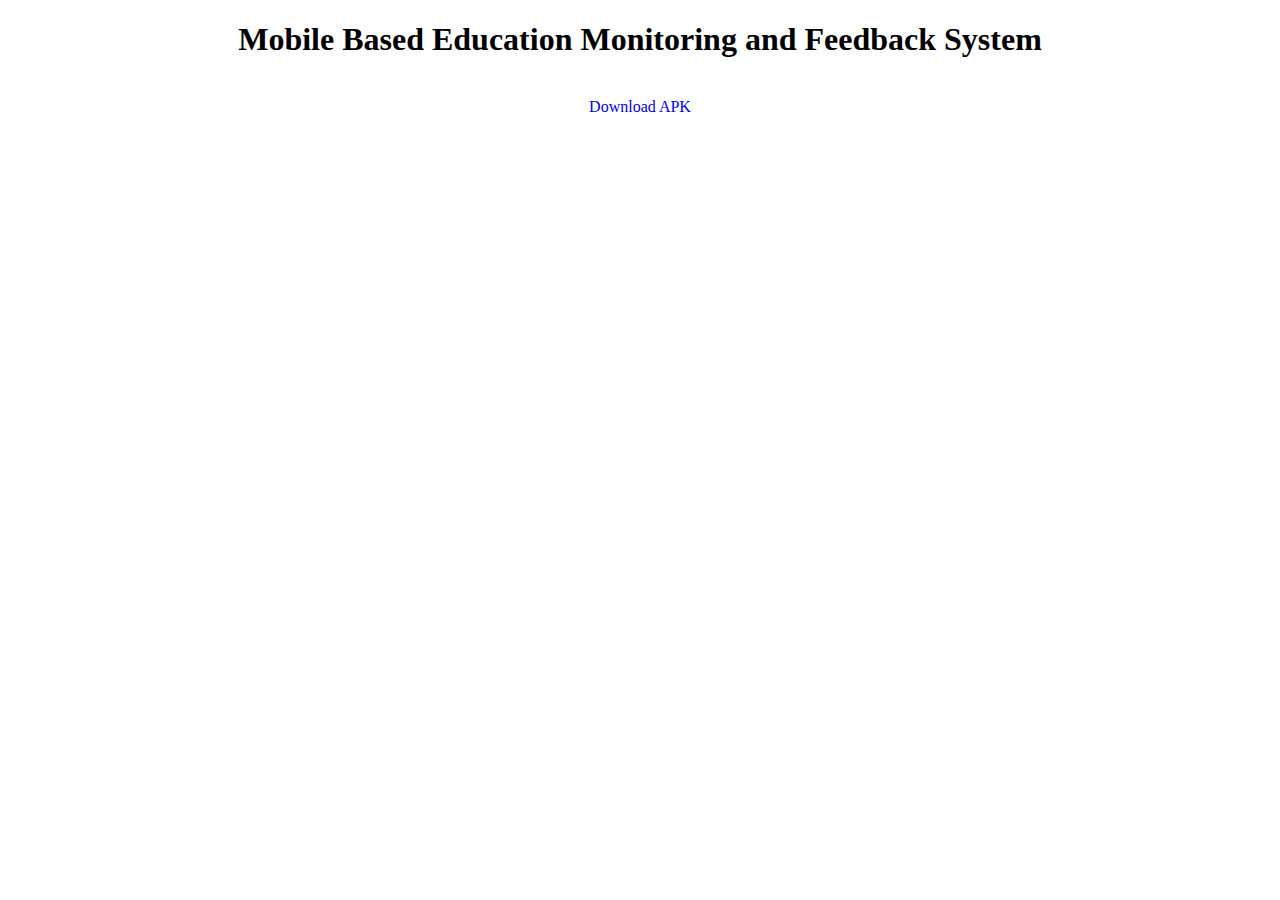
<file: download.html>
<!DOCTYPE html>
<html>
<head>
	<title>Download Mobile Based Education Monitoring and Feedback System APK</title>
</head>
<body>
	<center><h1>Mobile Based Education Monitoring and Feedback System</h1><br/>
	<a href="APK/GEOAMS.apk" download style="text-decoration: none;">Download APK</a>
	</center>
</body>
</html>
</file>
